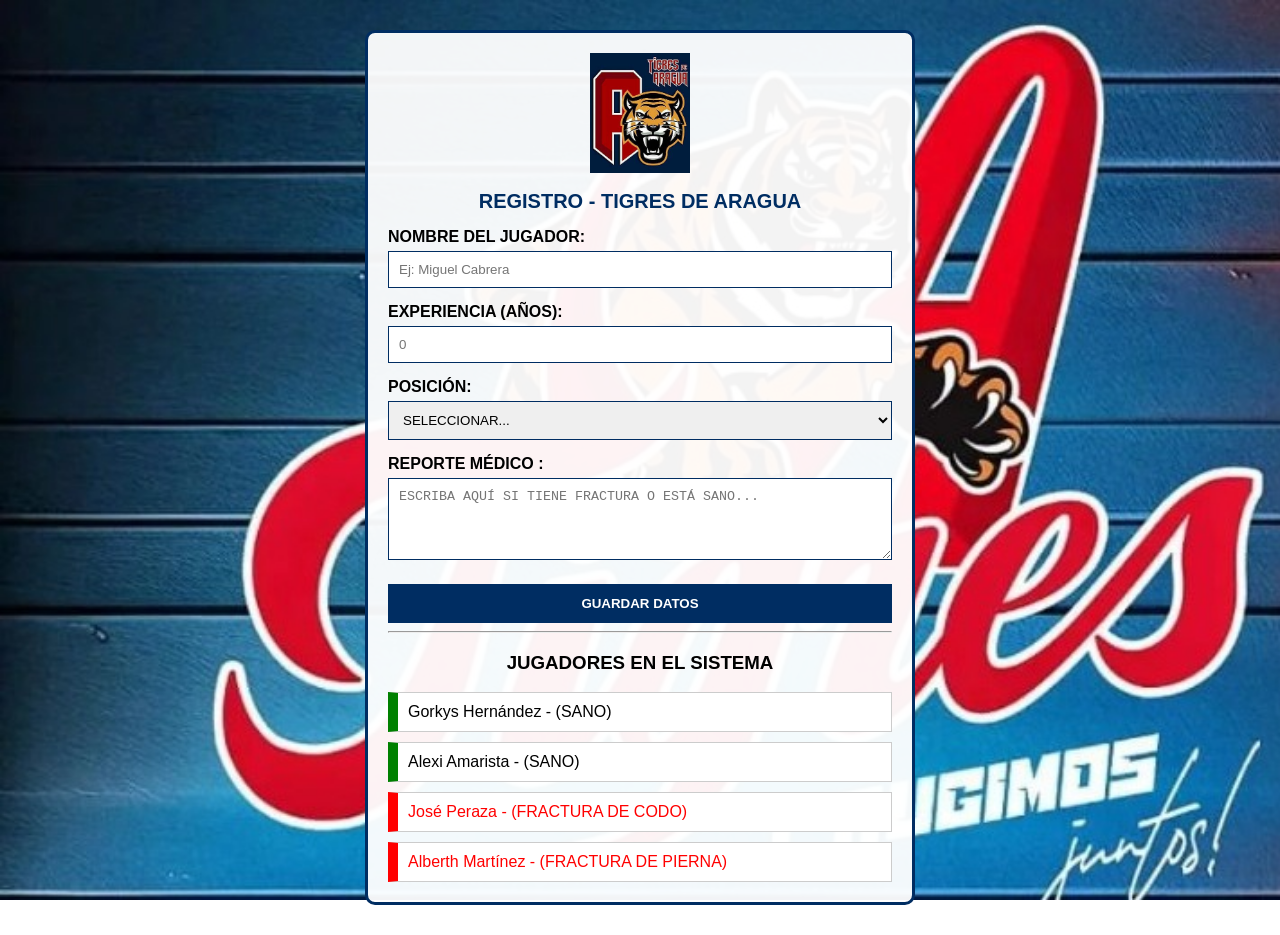
<file: index.html>
<!DOCTYPE html>
<html>
<head>
    <meta charset="UTF-8">
    <meta name="viewport" content="width=device-width, initial-scale=1.0">
    <title>TIGRES DE ARAGUA</title>
    <link rel="stylesheet" href="tarea.css">
</head>
<body>
    <div class="contenedor">
        <img src="Tigre.JPG" alt="Logo" class="logo">
        <h1>REGISTRO - TIGRES DE ARAGUA</h1>

        <form class="caja_registro">
            <label>NOMBRE DEL JUGADOR:</label>
            <input type="text" placeholder="Ej: Miguel Cabrera">

            <label>EXPERIENCIA (AÑOS):</label>
            <input type="number" placeholder="0">

            <label>POSICIÓN:</label>
            <select>
                <option>SELECCIONAR...</option>
                <option>LANZADOR</option>
                <option>BATEADOR</option>
            </select>

            <label>REPORTE MÉDICO :</label>
            <textarea placeholder="ESCRIBA AQUÍ SI TIENE FRACTURA O ESTÁ SANO..." rows="4"></textarea>

            <button type="button" onclick="alert('REGISTRO GUARDADO')">GUARDAR DATOS</button>
        </form>

        <hr>

        <h3>JUGADORES EN EL SISTEMA</h3>
        <div class="fichas">
            <div class="tarjeta ok">Gorkys Hernández - (SANO)</div>
            <div class="tarjeta ok">Alexi Amarista - (SANO)</div>
            <div class="tarjeta mal">José Peraza - (FRACTURA DE CODO)</div>
            <div class="tarjeta mal">Alberth Martínez - (FRACTURA DE PIERNA)</div>
        </div>
    </div>
</body>
</html>
</file>
<file: tarea.css>
body {
    background-image: url("Tigre aragua.JPG");
    background-size: cover;
    background-attachment: fixed;
    font-family: Arial, sans-serif;
    margin: 0;
    padding: 10px;
}
.contenedor {
    background-color: rgba(255, 255, 255, 0.95);
    
    max-width: 550px;
    width: 95%;
    margin: 20px auto;
    padding: 20px;
    border: 3px solid #002d62;
    border-radius: 10px;
    text-align: center;
   
    box-sizing: border-box;
}
.logo { width: 100px; }
h1 { color: #002d62; font-size: 20px; }
label { display: block; text-align: left; margin-top: 15px; font-weight: bold; }
input, select, textarea {
    width: 100%;
    padding: 10px;
    margin-top: 5px;
    border: 1px solid #002d62;
    box-sizing: border-box;
}
button {
    background-color: #002d62;
    color: white;
    width: 100%;
    padding: 12px;
    border: none;
    margin-top: 20px;
    font-weight: bold;
    cursor: pointer;
}
.tarjeta {
    text-align: left;
    padding: 10px;
    margin-top: 10px;
    border: 1px solid #ccc;
    background: white;
}
.ok { border-left: 10px solid green; }
.mal { border-left: 10px solid red; color: red; }
</file>
